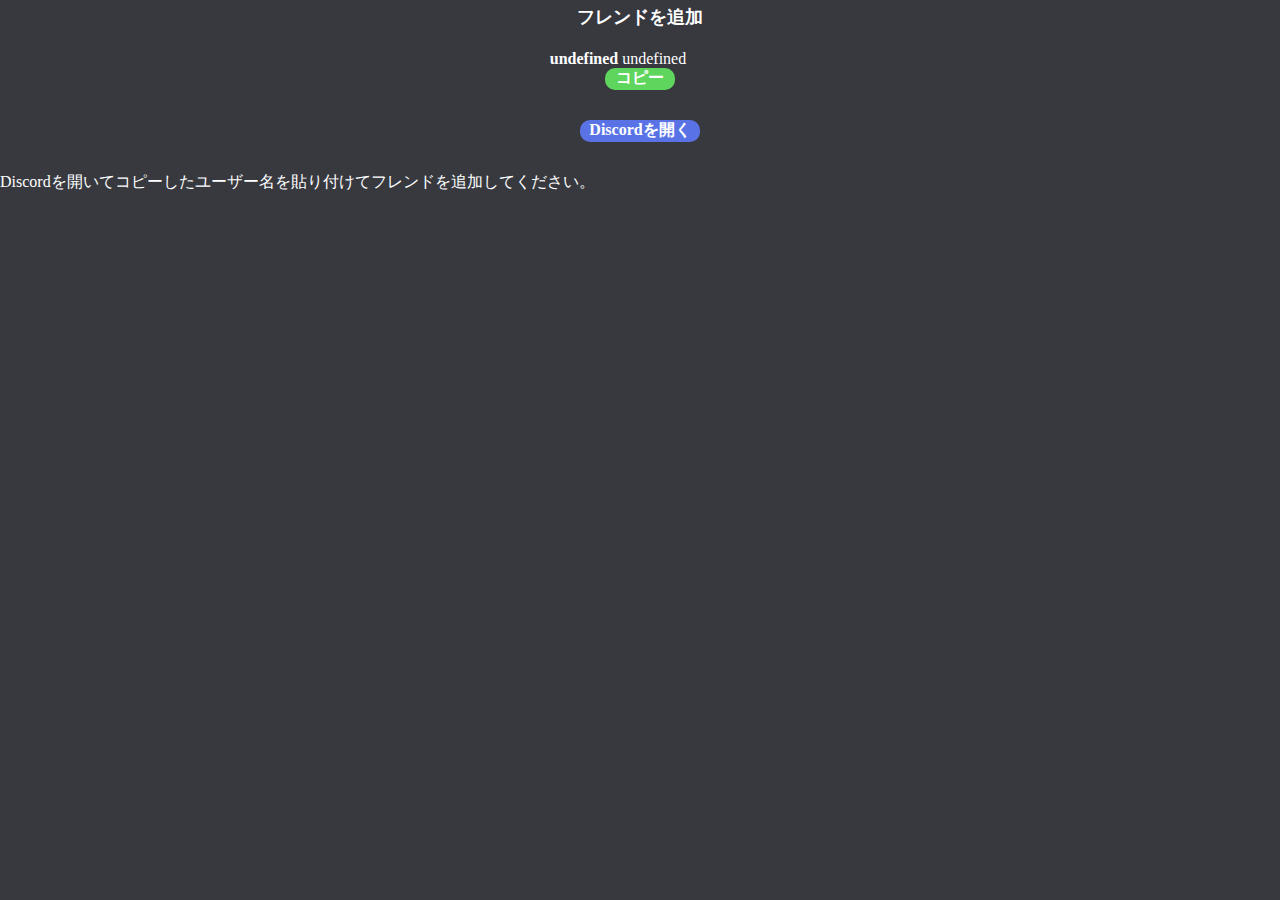
<file: container/invite_discord/index.html>
<!DOCTYPE html>
<html>
    <head>
        <title>フレンドを追加する</title>
        <meta charset="utf-8">
        <link rel="stylesheet" type="text/css" href="assets/style.css">
        <script src="../getPrams.js"></script>
    </head>
    <body>
        <div class="header"><p>フレンドを追加</p></div>
        <div class="user">
            <div class="userName"><p id="name"></p></div>
            <div class="name"><input id="user" value style></div>
        </div>
        <div class="add-friend">
            <div class="copy-btn">
                <a href="javascript:copy();"></a>
                <p id="copy">コピー</p>
            </div>
        </div>
        <div class="discord-link">
            <a href="https://discord.com/" target="_blank" rel="noopener"></a>
            <p>Discordを開く</p>
        </div>
        <div class="msg">
            <p>Discordを開いてコピーしたユーザー名を貼り付けてフレンドを追加してください。</p>
        </div>
        <!--ここからDiscordを開いてコピーしたユーザー名を貼り付けてフレンドを追加してください。-->
        <script src="assets/base.js"></script>
    </body>
</html>
</file>
<file: container/invite_discord/assets/style.css>
html{
    position: relative;
    width: 100%;
    height: 100%;
}
body{
    position: absolute;
    top: 0;
    left: 0;
    width: 100%;
    height: 100%;
    margin: 0;
    background-color: #37393f;
}
p, input{
    color: #fff;
    font-family: inherit;
    margin: 0;
}

/* header */
div.header{
    width: 100%;
    text-align: center;
    margin-top: 5px;
}
div.header p{
    font-size: 18px;
    font-weight: 600;
}

/* user */
div.user{
    width: 100%;
    text-align: center;
    margin-top: 20px;
}
div.userName, div.name{
    display: inline-block;
    vertical-align: middle;
}
div.name input{
    width: 70px;
    border: none;
    font-size: 16px;
    background-color: #37393f;
    padding: 0;
}
div.userName p{
    font-weight: 600;
}

/* add friend button */
div.add-friend{
    width: 100%;
}
div.copy-btn{
    position: relative;
    width: 70px;
    height: 22px;
    background-color: #5ed65e;
    border-radius: 10px;
    margin: 0 auto;
    text-align: center;
}
div.copy-btn a{
    position: absolute;
    top: 0;
    left: 0;
    display: block;
    width: 100%;
    height: 100%;
}
div.copy-btn p{
    font-weight: 600;
}

/* discord link */
div.discord-link{
    position: relative;
    width: 120px;
    height: 22px;
    text-align: center;
    background-color: #5973e7;
    border-radius: 10px;
    margin: 30px auto;
}
div.discord-link a{
    position: absolute;
    top: 0;
    left: 0;
    display: block;
    width: 100%;
    height: 100%;
}
div.discord-link p{
    font-weight: 600;
}


/* message */
div.msg{
    margin-top: 30px;
    width: 100%;
}
</file>
